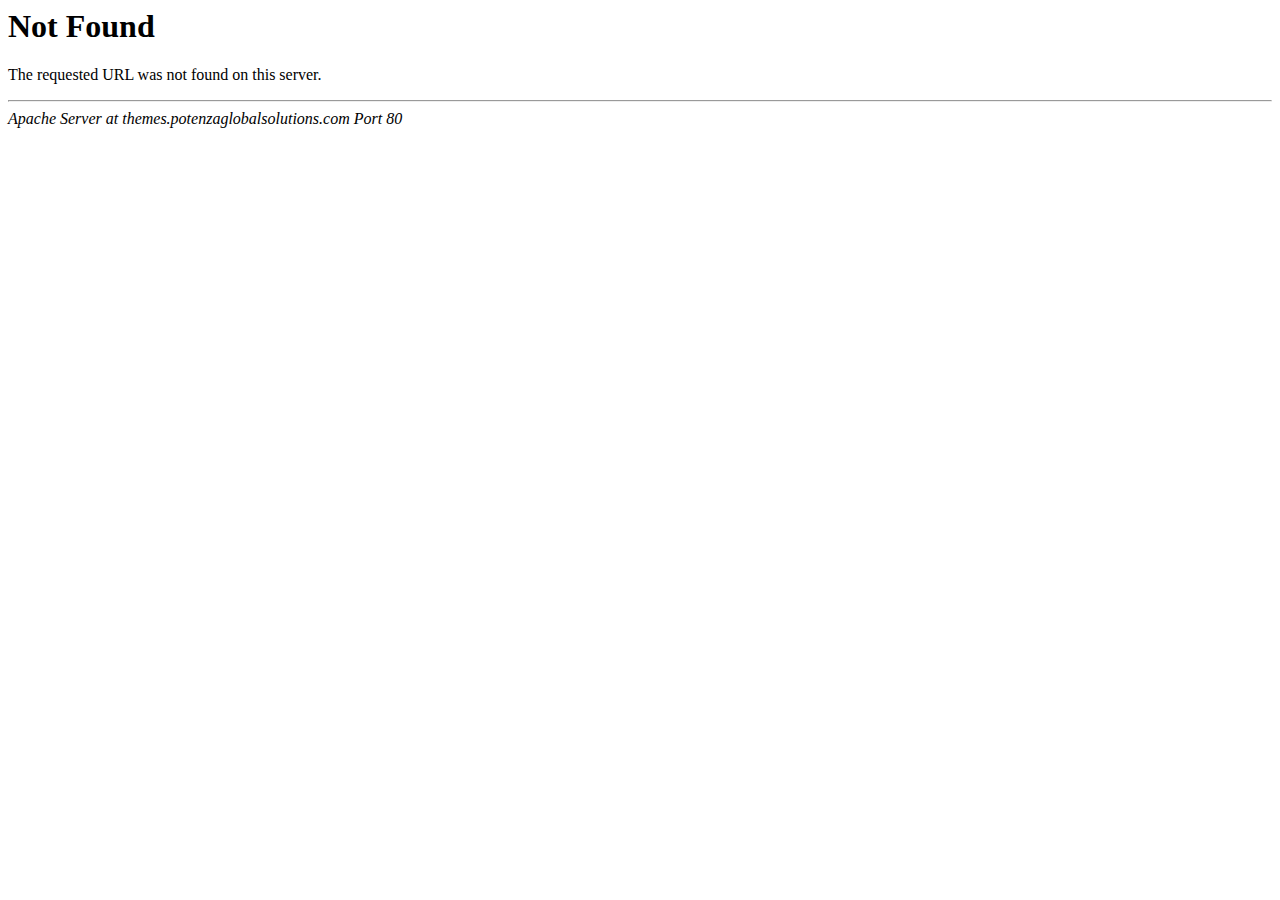
<file: assets/css/mCSB_buttons.html>
<!DOCTYPE HTML PUBLIC "-//IETF//DTD HTML 2.0//EN">
<html><head>
<title>404 Not Found</title>
</head><body>
<h1>Not Found</h1>
<p>The requested URL was not found on this server.</p>
<hr>
<address>Apache Server at themes.potenzaglobalsolutions.com Port 80</address>
</body></html>
</file>
